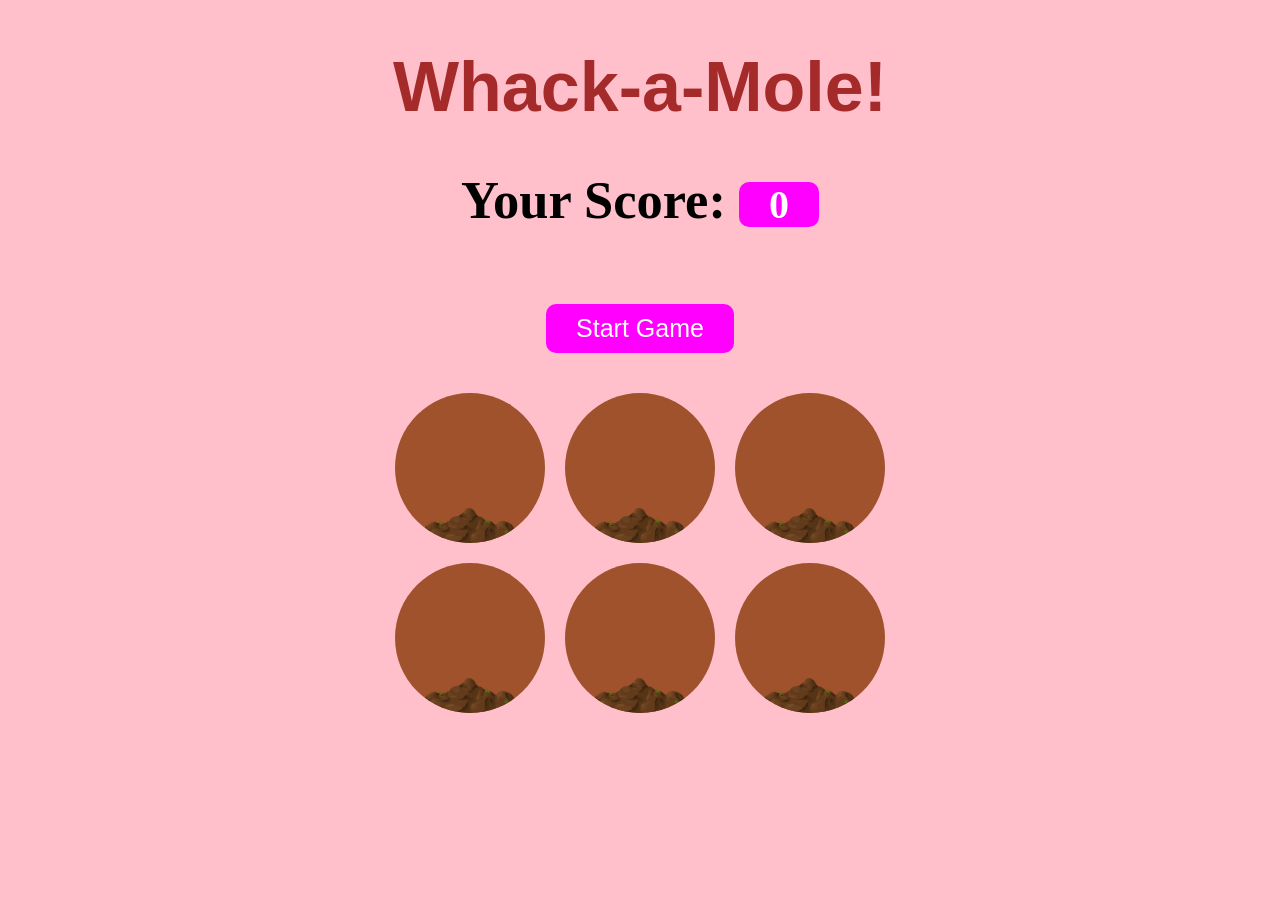
<file: whack-a-mole/index.html>
<!DOCTYPE html>
<html lang="en">
<head>
  <meta charset="UTF-8" />
  <meta name="viewport" content="width=device-width, initial-scale=1.0" />
  <title>Whack-a-Mole</title>
  <link rel="stylesheet" href="style.css" />
</head>
<body>
  <h1>Whack-a-Mole!</h1>
  <h2>Your Score: <span class="score">0</span></h2>
  <button onclick="startGame()">Start Game</button>

  <div class="game">
    <div class="hole"><div class="mole"></div></div>
    <div class="hole"><div class="mole"></div></div>
    <div class="hole"><div class="mole"></div></div>
    <div class="hole"><div class="mole"></div></div>
    <div class="hole"><div class="mole"></div></div>
    <div class="hole"><div class="mole"></div></div>
  </div>

  <script src="script.js"></script>
</body>
</html>
</file>
<file: whack-a-mole/style.css>
html {
  font-size: 35px;
  background: pink;
}

body {
  margin: 0;
  text-align: center;
}

h1 {
  font-family: Impact, sans-serif;
  color: brown;
  font-size: 70px;
  margin-bottom: 0;
}

.score {
  background: magenta;
  padding: 0 30px;
  border-radius: 10px;
  color: white;
  font-size: 40px;
}

button {
  font-size: 25px;
  padding: 10px 30px;
  margin: 30px 0;
  border-radius: 10px;
  background-color: magenta;
  color: white;
  border: none;
  cursor: pointer;
}

.game {
  width: 600px;
  height: 300px;
  margin: auto;
  display: flex;
  flex-wrap: wrap;
  justify-content: center;
}

.hole {
  width: 150px;
  height: 150px;
  margin: 10px;
  border-radius: 50%;
  position: relative;
  overflow: hidden;
  background: #a0522d;
}

.hole:after {
  content: '';
  display: block;
  background: url("dirt.png") bottom center no-repeat;
  background-size: contain;
  position: absolute;
  bottom: -20px;
  width: 100%;
  height: 90px;
  z-index: 2;
}

.mole {
  background: url("mole.png") bottom center no-repeat;
  background-size: 80%;
  position: absolute;
  top: 100%;
  width: 100%;
  height: 100%;
  transition: all 0.3s;
  cursor: pointer;
  z-index: 5;
}

.hole.up .mole {
  top: 0;
}
</file>
